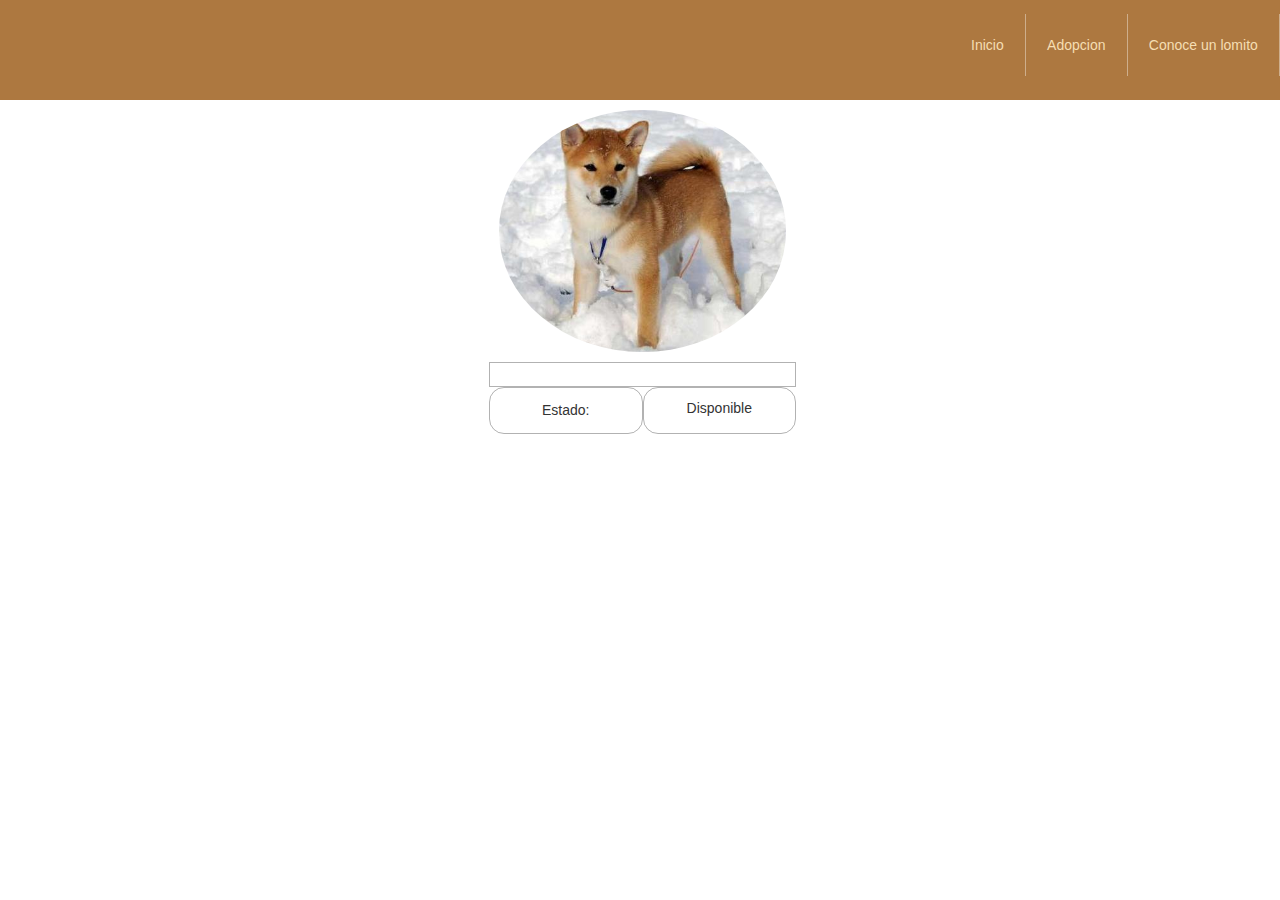
<file: lista_lomitos.html>
<!DOCTYPE html>
<html lang="es">
    <head>
        <meta charset="utf-8">
        <meta name="viewport" content="width=device-width, initial-scale=1.0">
        <meta http-equiv="X-UA-Compatible" content="IE=edge">
        <title>Mis Nasus</title>
        <link rel="icon" href="'img/iconoperro.png">       
        <link rel="stylesheet" href="styles/menu.css">
        <link rel="stylesheet" href="styles/main.css">
        <link rel="stylesheet" href="styles/lista.css">
        
        <link href="https://file.myfontastic.com/BCwNLSewuX3SRWpNHcCZnR/icons.css" rel="stylesheet">
        <link rel="stylesheet" href="https://maxcdn.bootstrapcdn.com/bootstrap/3.3.7/css/bootstrap.min.css">
    </head>

    <body>
        <div class="menu-container">
            <a id="ref" href="index.html"><span class="icon-paw"></span></a>
            <label id="btn-menu" class="icon-bars"></label>
            <nav id="navegador">
                <ul>
                    <li><a href="index.html" class="item-link">Inicio</a></li>
                    <li><a href="formulario.html" class="item-link">Adopcion</a></li>
                    <li><a href="lista_lomitos.html" class="item-link">Conoce un lomito</a></li>  
                       
                    
                    
                </ul>
            </nav>
        </div>  

        <div class="flex-container">			
			<div class="item-list">
				<div class="item-list-img">
					<a href="#">
                        <img src="img/perrito.jpg" alt="">
                    </a>
                </div>
                <div class="item-list-name">
                    <p id="name"></p>
                </div>
                <div class="item-list-info">
                    <div class="item-list-data">Estado:</div>
                    <div class="item-list-data">
                        <p id="height"> Disponible</p>
                    </div>
                </div>
            </div>
        </div>   
		
        
        
        <script src="js/javamenu.js"></script>
        <script src="https://ajax.googleapis.com/ajax/libs/jquery/3.3.1/jquery.min.js"></script>
        <script src="https://maxcdn.bootstrapcdn.com/bootstrap/3.3.7/js/bootstrap.min.js"></script>
    </body>

</html>
</file>
<file: styles/menu.css>
.menu-container
{
    display: flex;
    justify-content: space-between;
    width: 100%;
    background: #AD7840;
    height: 100px;
    align-items: center;
    position: fixed;
    z-index: 100;
    top:0;

}
.icon-paw
{
    padding-left: 10px;
    width: 45px;
    height: 45px;
    font-size: 50px;
    text-shadow: black 20%;    
    text-decoration: none;
    color: wheat; 
    display: block;
    margin-left: 10px;
}
.icon-bars
{
    color: wheat;
    width: 45px;
    height: 45px;
    font-size: 45px;
    margin-right: 5px;
    cursor: pointer;
}
#ref
{
    text-decoration: none;
}
nav
{
    list-style: none;
    position: absolute;
    top:60px;
    width: 100%;
    text-align: center;
    left: -100%;
    transition: 1s all;
}
#navegador ul
{
    list-style: none;
}

.item-link
{
    color: wheat;
    background:#AD7840;
    text-decoration: none;
    padding: 24px;
    display: block;
    border-bottom: 1px solid rgba(255,255,255,.4);
}
.item-link:hover
{
    background:#AD7840;
}
.mover
{
    transition: 1s all;
    left: 0%;
}
@media screen and (min-width:1000px)
{
    .icon-bars
    {
        display: none
            
    }
    .menu-container
    {
       align-items: center;
    }
    nav
    {
        position: static;
        width: auto;
    }
    nav ul
    {
        display: flex;
    }
    .item-link
    {
        padding: 21.2px;
        border-right: 1px solid rgba(255, 255, 255, 0.4);
        border-bottom: 0;
        box-sizing: border-box;
    }
  
    .item-link:hover
    {
        background:rgba(255,255,255,.3);
        border-bottom: 3px solid rgb(44, 46, 155);
    }

}
</file>
<file: styles/main.css>
*
{
    margin:0;
    box-sizing: border-box;
    padding: 0;
}

img 
{
    max-width: 100%;
}

nav, button 
{
    min-height: 48px;
    min-width: 48px;
}
</file>
<file: styles/lista.css>
body
{
    background-color: skyblue;
    background-attachment: fixed;
    background-size: cover;
	padding-top: 50px;
}

.flex-container
{
    margin-top:40px;
    display: flex;
    flex-direction: row;
    flex-wrap: wrap;
}

.item-list 
{
    margin-top: 10px;
    width: 100%;
    background: rgba(255, 255, 255, .7);
    display: flex;
    flex-direction: column;
    align-items: center;
    justify-content: center;
    padding: 10px;
}

.item-list:last-child 
{
    margin-bottom: 10px;
}

.item-list-name 
{
    width: 100%;
    display: flex;
    justify-content: center;
    height: 25px;
    border: .5px solid rgba(0, 0, 0, .3);

}


.item-list-info 
{
    width: 100%;
    display: flex;
    flex-wrap: wrap;
    box-sizing: border-box;
    
}

.item-list-img
{
    width: 100%;
    display: flex;
    justify-content: center;
    padding: 10px;
    border-radius: 50%;
    max-height: 300px;
    
    
}

.item-list-img img
{
   
    border-radius: 50%;    
}

.item-list-data 
{
    box-sizing: border-box;
    width: 50%;
    padding: 4px;
    text-align: center;
    border: .5px solid rgba(0, 0, 0, .3);
	border-radius:15px;
	justify-content:center;
	display:flex;
	align-items:center;
 
}

.item-list-data p 
{
	  height:15px;
      word-wrap: break-word;
}

.item-list-data:last-child
{
  
    flex-wrap: wrap;
    box-sizing: border-box;
    padding: 10px;
      
}

.item-list-des
{
    width: 100%;
    text-align: center;
    padding: 5px;
    border: .5px solid rgba(0, 0, 0, .3);
}

@media screen and (min-width:600px) 
{
    .item-list 
	{
        width: 49%;
    }

    .item-list:last-child 
	{
        margin-bottom: 0px;
        padding: 0px;
    }
}

@media screen and (min-width:1250px) {
	
    .flex-container
	{
        justify-content: center;
         
    }

.item-list 
{
    width: 24%;
    margin-right: 5px;
    margin-left: 10px;
}
}
</file>
